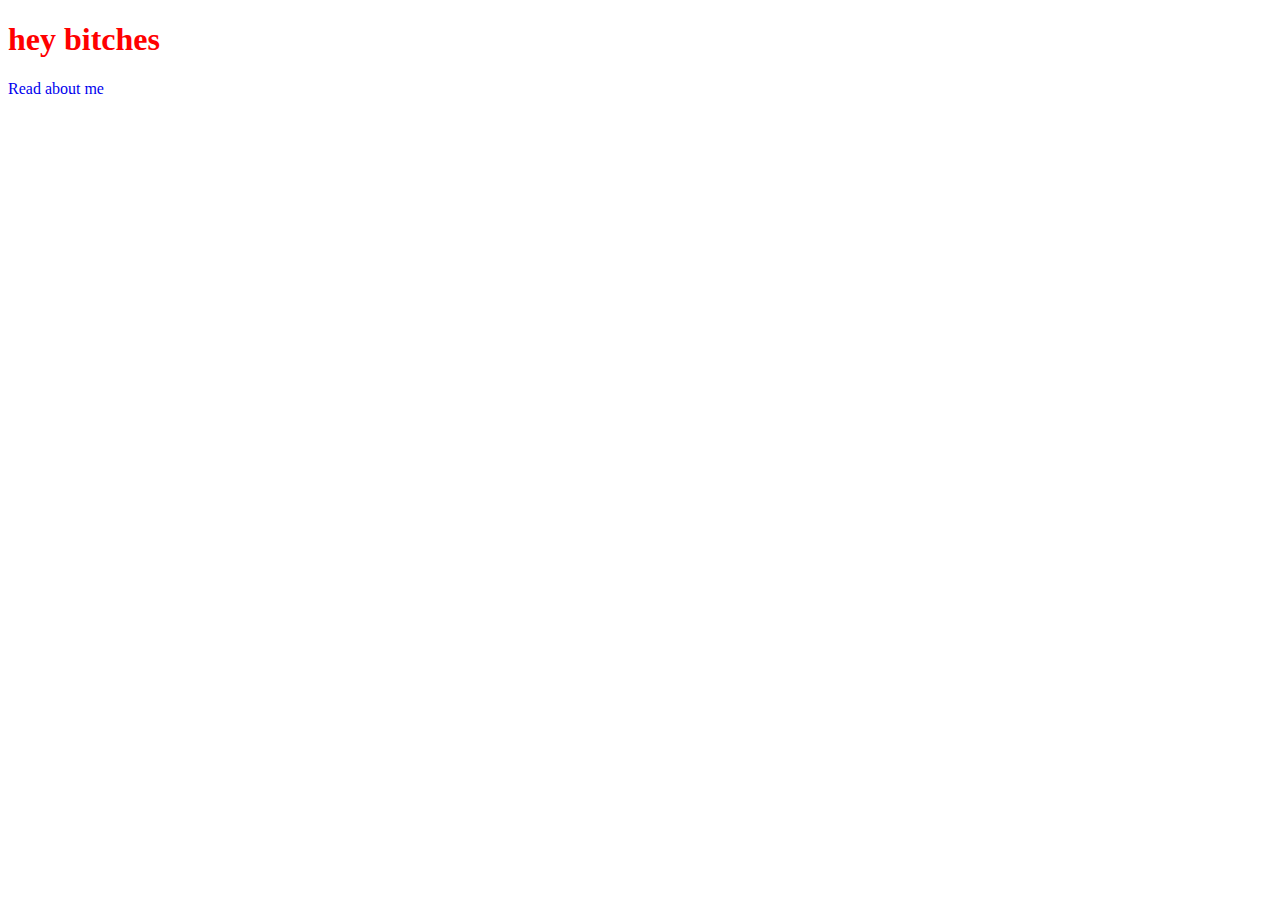
<file: index.html>
<!DOCTYPE html>
<html lang="en">
  <head>
    <meta charset="UTF-8" />
    <meta http-equiv="X-UA-Compatible" content="IE=edge" />
    <meta name="viewport" content="width=device-width, initial-scale=1.0" />
    <link
      href="https://cdn.jsdelivr.net/npm/bootstrap@5.3.0-alpha1/dist/css/bootstrap.min.css"
      rel="stylesheet"
      integrity="sha384-GLhlTQ8iRABdZLl6O3oVMWSktQOp6b7In1Zl3/Jr59b6EGGoI1aFkw7cmDA6j6gD"
      crossorigin="anonymous"
    />
    <script
      src="https://cdn.jsdelivr.net/npm/bootstrap@5.3.0-alpha1/dist/js/bootstrap.bundle.min.js"
      integrity="sha384-w76AqPfDkMBDXo30jS1Sgez6pr3x5MlQ1ZAGC+nuZB+EYdgRZgiwxhTBTkF7CXvN"
      crossorigin="anonymous"
    ></script>
    <link rel="stylesheet" href="/css/styles.css" />
    <title>Week 3 responsive</title>
  </head>
  <body>
    <h1>hey bitches</h1>
    <a href="/about.html">Read about me</a>
  </body>
</html>
</file>
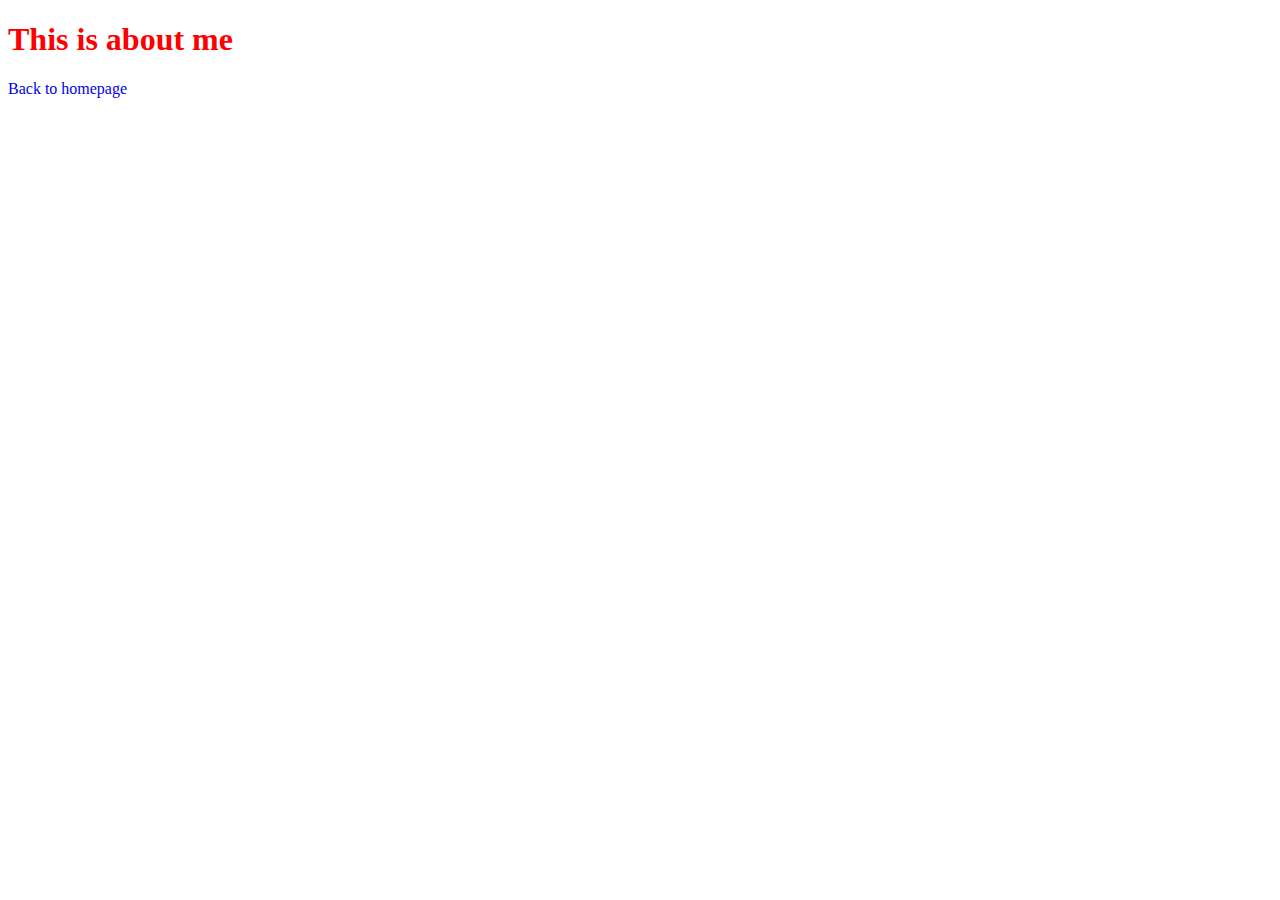
<file: about.html>
<!DOCTYPE html>
<html lang="en">
  <head>
    <meta charset="UTF-8" />
    <meta http-equiv="X-UA-Compatible" content="IE=edge" />
    <meta name="viewport" content="width=device-width, initial-scale=1.0" />
    <link
      href="https://cdn.jsdelivr.net/npm/bootstrap@5.3.0-alpha1/dist/css/bootstrap.min.css"
      rel="stylesheet"
      integrity="sha384-GLhlTQ8iRABdZLl6O3oVMWSktQOp6b7In1Zl3/Jr59b6EGGoI1aFkw7cmDA6j6gD"
      crossorigin="anonymous"
    />
    <script
      src="https://cdn.jsdelivr.net/npm/bootstrap@5.3.0-alpha1/dist/js/bootstrap.bundle.min.js"
      integrity="sha384-w76AqPfDkMBDXo30jS1Sgez6pr3x5MlQ1ZAGC+nuZB+EYdgRZgiwxhTBTkF7CXvN"
      crossorigin="anonymous"
    ></script>
    <link rel="stylesheet" href="/css/styles.css" />
    <title>Document</title>
  </head>
  <body>
    <h1>This is about me</h1>
    <a href="/">Back to homepage</a>
  </body>
</html>
</file>
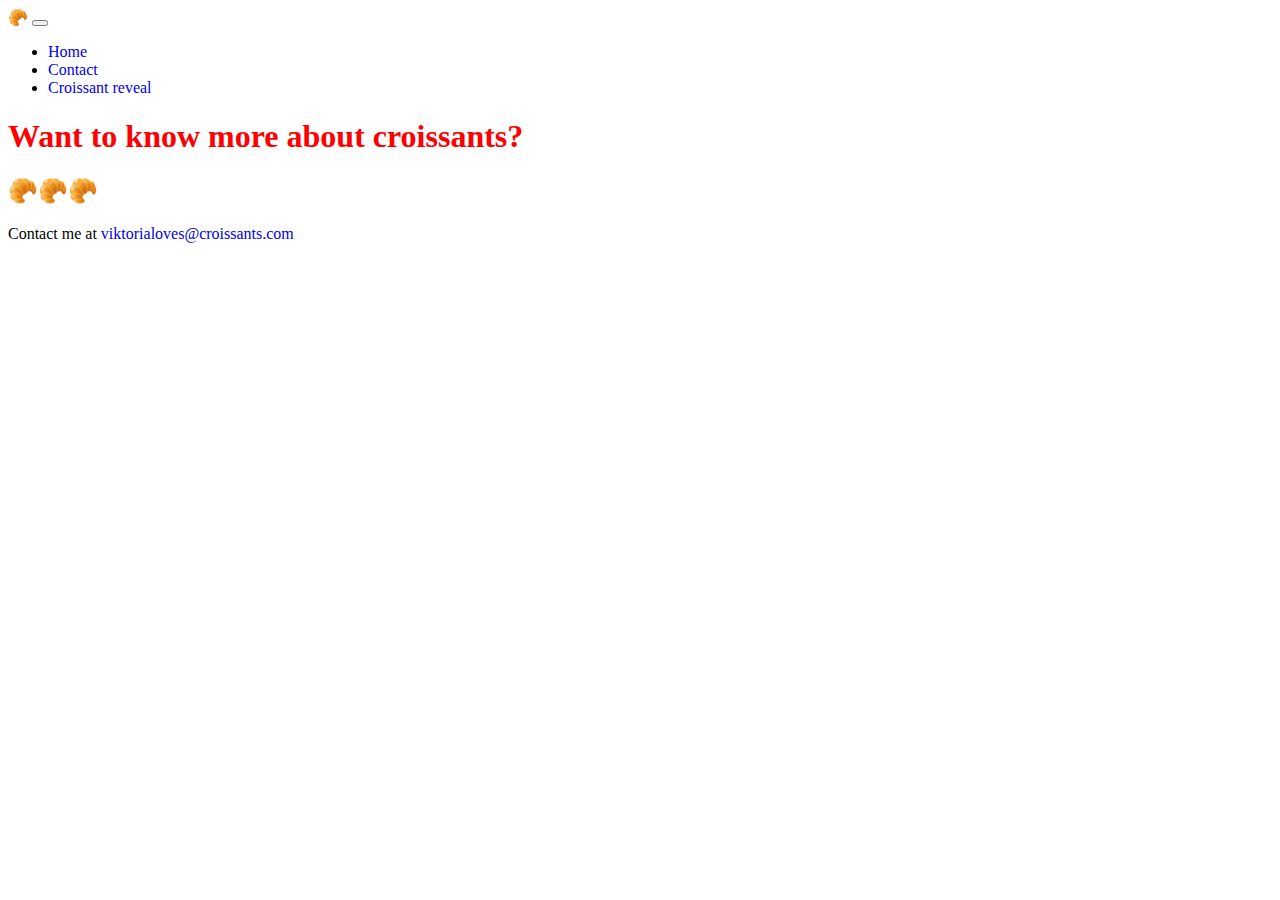
<file: contact.html>
<!DOCTYPE html>
<html lang="en">
  <head>
    <meta charset="UTF-8" />
    <meta http-equiv="X-UA-Compatible" content="IE=edge" />
    <meta name="viewport" content="width=device-width, initial-scale=1.0" />
    <link
      href="https://cdn.jsdelivr.net/npm/bootstrap@5.3.0-alpha1/dist/css/bootstrap.min.css"
      rel="stylesheet"
      integrity="sha384-GLhlTQ8iRABdZLl6O3oVMWSktQOp6b7In1Zl3/Jr59b6EGGoI1aFkw7cmDA6j6gD"
      crossorigin="anonymous"
    />
    <script
      src="https://cdn.jsdelivr.net/npm/bootstrap@5.3.0-alpha1/dist/js/bootstrap.bundle.min.js"
      integrity="sha384-w76AqPfDkMBDXo30jS1Sgez6pr3x5MlQ1ZAGC+nuZB+EYdgRZgiwxhTBTkF7CXvN"
      crossorigin="anonymous"
    ></script>
    <link rel="stylesheet" href="/css/styles.css" />
    <title>Document</title>
  </head>
  <body>
    <nav class="navbar sticky-top navbar-expand-lg bg-body-tertiary">
      <div class="container-fluid">
        <a class="navbar-brand" href="/">🥐</a>
        <button
          class="navbar-toggler"
          type="button"
          data-bs-toggle="collapse"
          data-bs-target="#navbarNav"
          aria-controls="navbarNav"
          aria-expanded="false"
          aria-label="Toggle navigation"
        >
          <span class="navbar-toggler-icon"></span>
        </button>
        <div class="collapse navbar-collapse" id="navbarNav">
          <ul class="navbar-nav">
            <li class="nav-item">
              <a class="nav-link" aria-current="page" href="/">Home</a>
            </li>
            <li class="nav-item">
              <a class="nav-link active" href="/contact.html">Contact</a>
            </li>
            <li class="nav-item">
              <a class="nav-link" href="/photo.html">Croissant reveal</a>
            </li>
          </ul>
        </div>
      </div>
    </nav>
    <div class="mt-5 container">
      <h1>Want to know more about croissants?</h1>
      <h2>🥐🥐🥐</h2>
      <p>
        Contact me at
        <a href="/mailto:viktorialoves@croissants.com"
          >viktorialoves@croissants.com</a
        >
      </p>
    </div>
  </body>
</html>
</file>
<file: css/styles.css>
h1 {
  color: red;
}
a {
  text-decoration: none;
}
</file>
